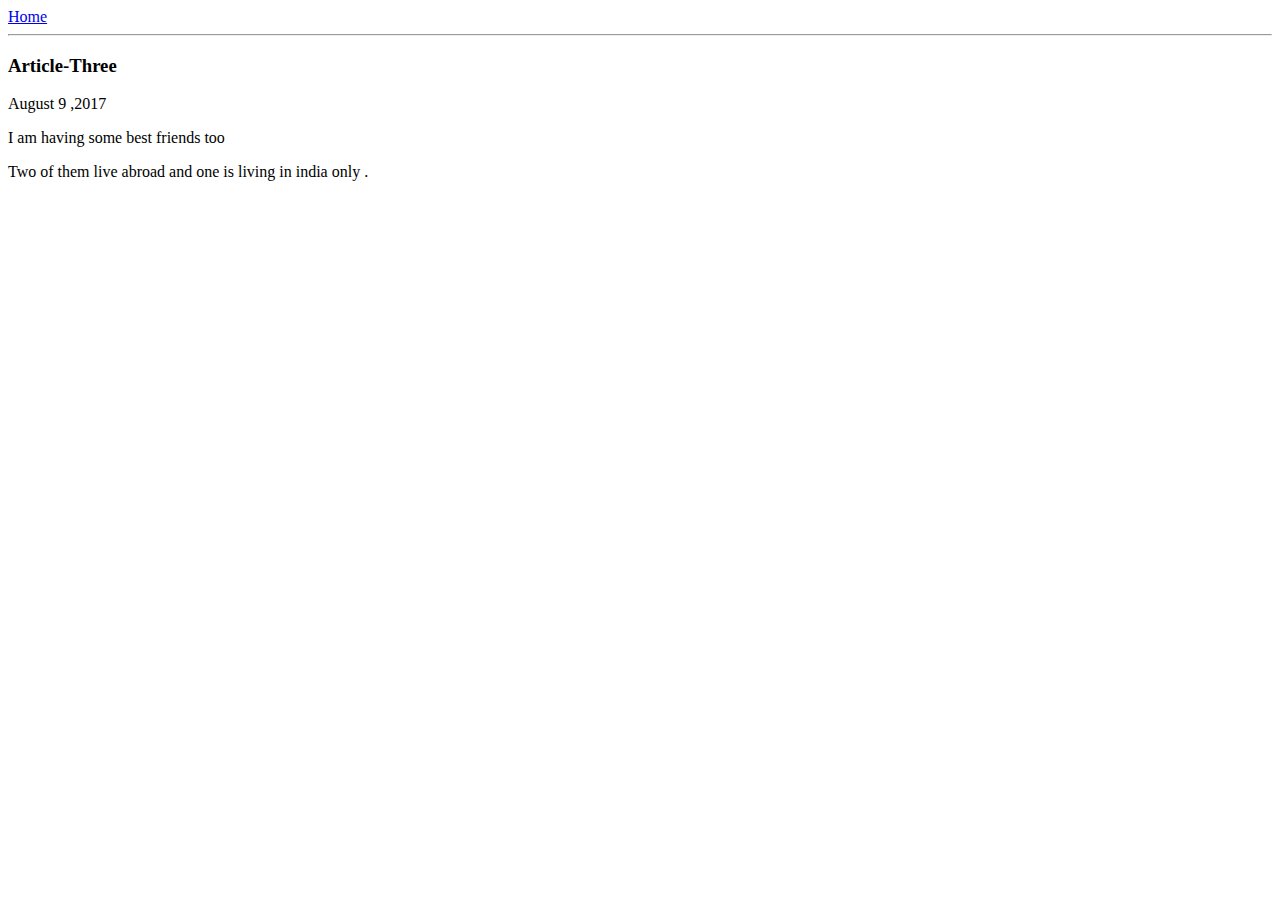
<file: article-3.html>
<html>
    <head>
        <title>
            Article-Three| Himanshu
        </title>
        <meta name="viewport" content="width-device,initial-scale-1"/>
    </head>
    <body>
        <div>
            <a href="/">Home</a>
        </div>
        <hr/>
    <h3>
        Article-Three
    </h3>
    <div>
        August 9 ,2017
    </div>
    <div>
        <p>
         I am having some best friends too
        </p>
        <p>
           Two of them live abroad and one is living in india only .
        </p>
    </div>
    </body>
</html>
</file>
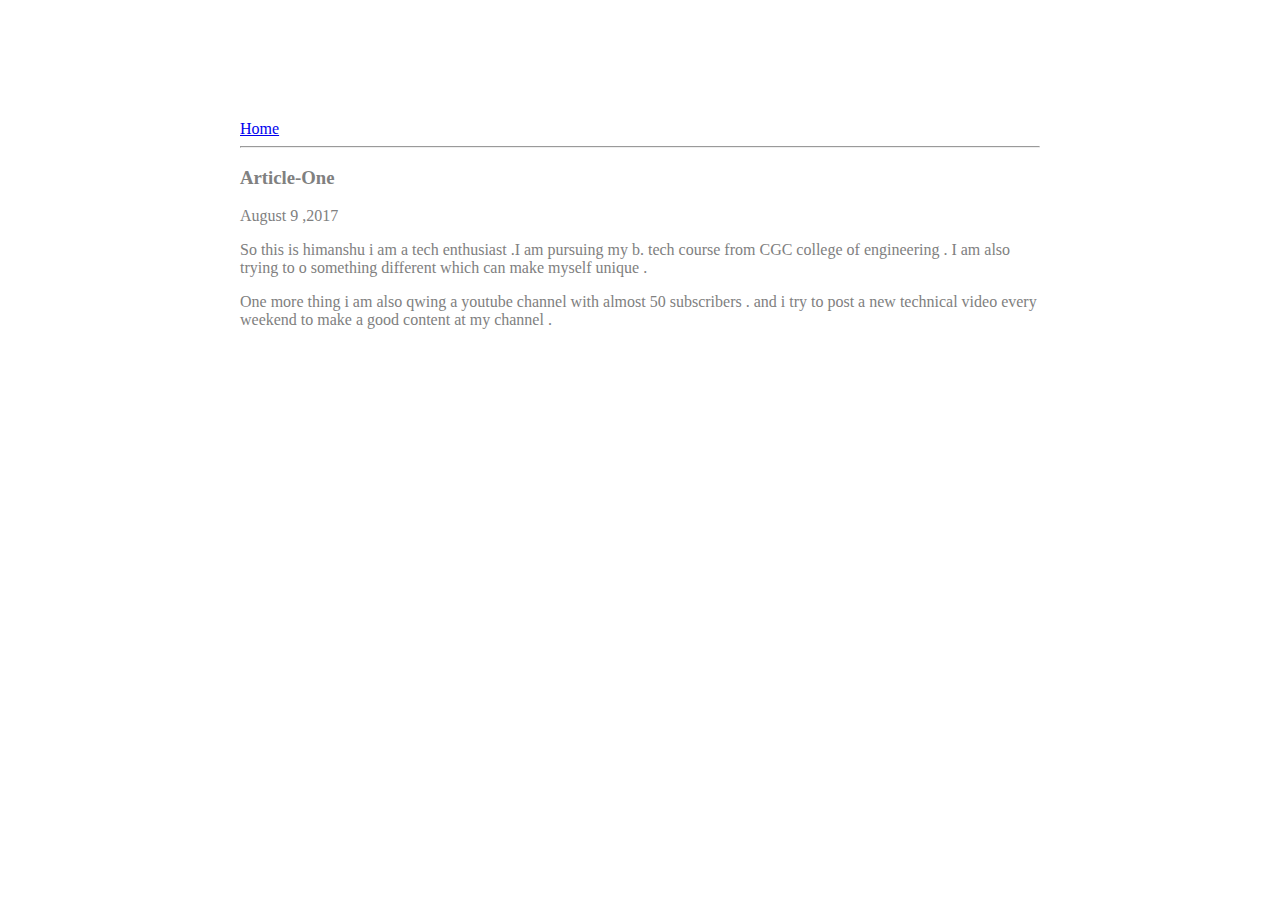
<file: ui/article-one.html>
<html>
    <head>
        <title>
            Article-One| Himanshu
        </title>
        <meta name="viewport" content="width-device,initial-scale-1"/>
       <link href="/ui/style.css" rel="stylesheet" />
    </head>
    <body>
        <div class="contain">
        <div>
            <a href="/">Home</a>
        </div>
        <hr/>
    <h3>
        Article-One
    </h3>
    <div>
        August 9 ,2017
    </div>
    <div>
        <p>
            So this is himanshu i am a tech enthusiast .I am pursuing my b. tech course from CGC college of engineering . I am also trying to o something different which can make myself unique .
        </p>
        <p>
            One more thing i am also qwing a youtube channel with almost 50 subscribers . and i try to post a new technical video every weekend to make a good content at my channel .
        </p>
    </div>
    </div>
    </body>
</html>
</file>
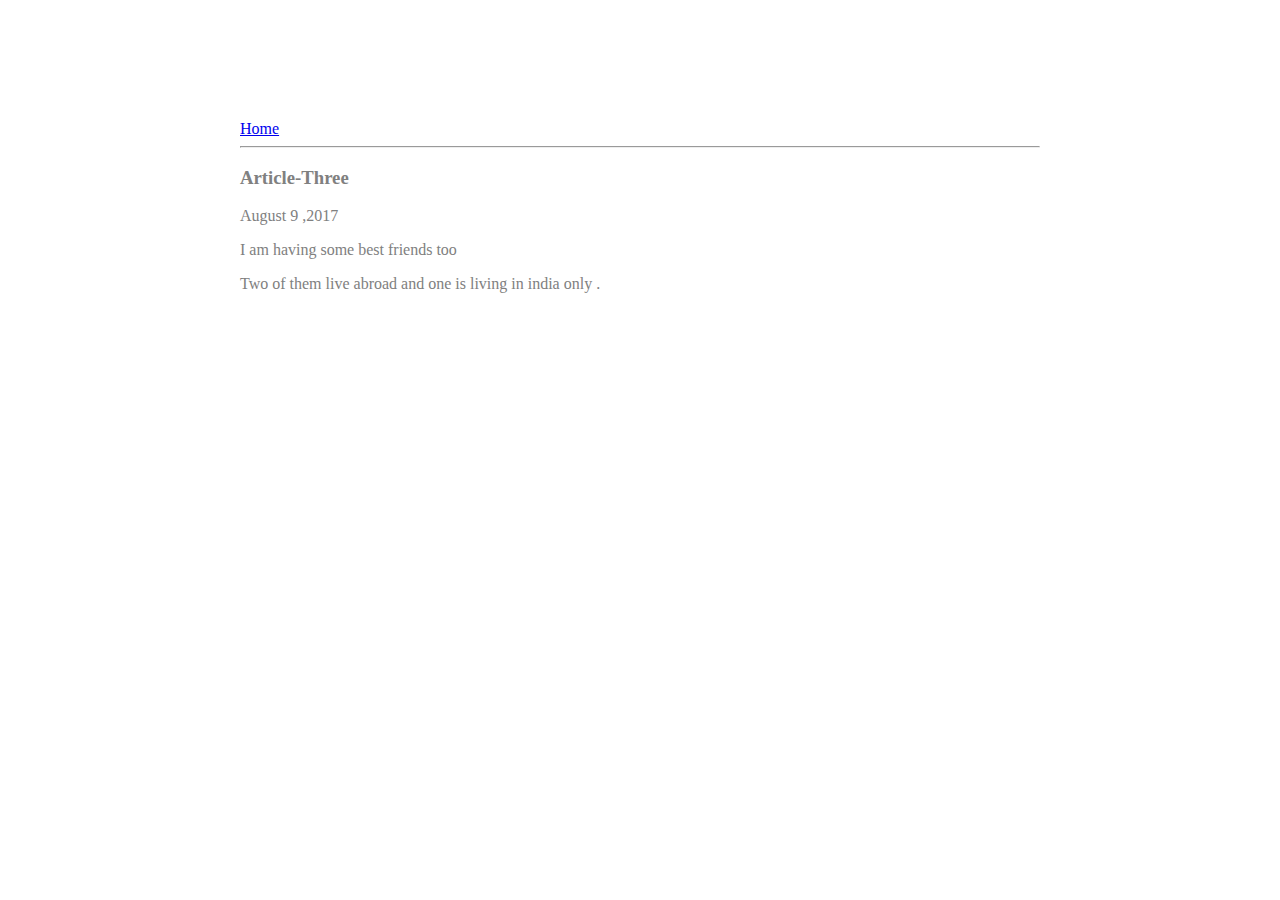
<file: ui/article-three.html>
<html>
    <head>
        <title>
            Article-Three| Himanshu
        </title>
        <meta name="viewport" content="width-device,initial-scale-1"/>
        <link href="/ui/style.css" rel="stylesheet" />
    </head>
    <body>
        <div class="contain">
        <div>
            <a href="/">Home</a>
        </div>
        <hr/>
    <h3>
        Article-Three
    </h3>
    <div>
        August 9 ,2017
    </div>
    <div>
        <p>
         I am having some best friends too
        </p>
        <p>
           Two of them live abroad and one is living in india only .
        </p>
    </div>
    </div>
    </body>
</html>
</file>
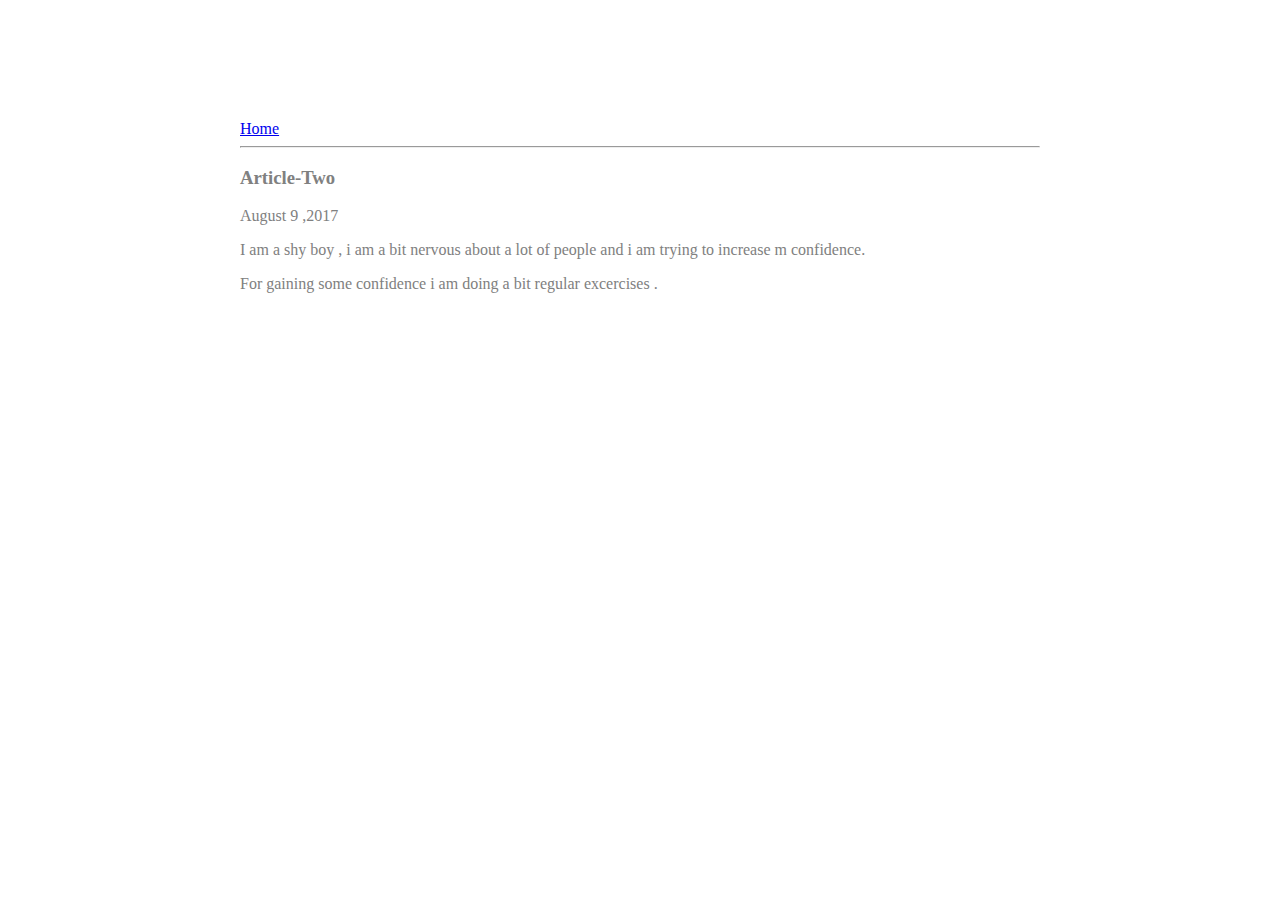
<file: ui/article-two.html>
<html>
    <head>
        <title>
            Article-Two| Himanshu
        </title>
        <meta name="viewport" content="width-device,initial-scale-1"/>
        <link href="/ui/style.css" rel="stylesheet" />
    </head>
    <body>
        <div class="contain">
        <div>
            <a href="/">Home</a>
        </div>
        <hr/>
    <h3>
        Article-Two
    </h3>
    <div>
        August 9 ,2017
    </div>
    <div>
        <p>
        I am a shy boy , i am a bit nervous about a lot of people and i am trying to increase m confidence.
            
        </p>
        <p>
            For gaining some confidence i am doing a bit regular excercises .
        </p>
    </div>
    </div>
    </body>
</html>
</file>
<file: ui/style.css>
body {
    font-family: sans-serif;
  
    margin-top: 60px;
}

.center {
    text-align: center;
}

.text-big {
    font-size: 300%;
}

.bold {
    font-weight: bold;
}

.img-medium {
    height: 200px;
}
     .contain {
                    max-width: 800px;
    margin: 0 auto;
    color: grey;
    font-family: sans-sherif;
    padding: 60px;
    padding-left: 20px;
    padding-right: 20px;
}
</file>
